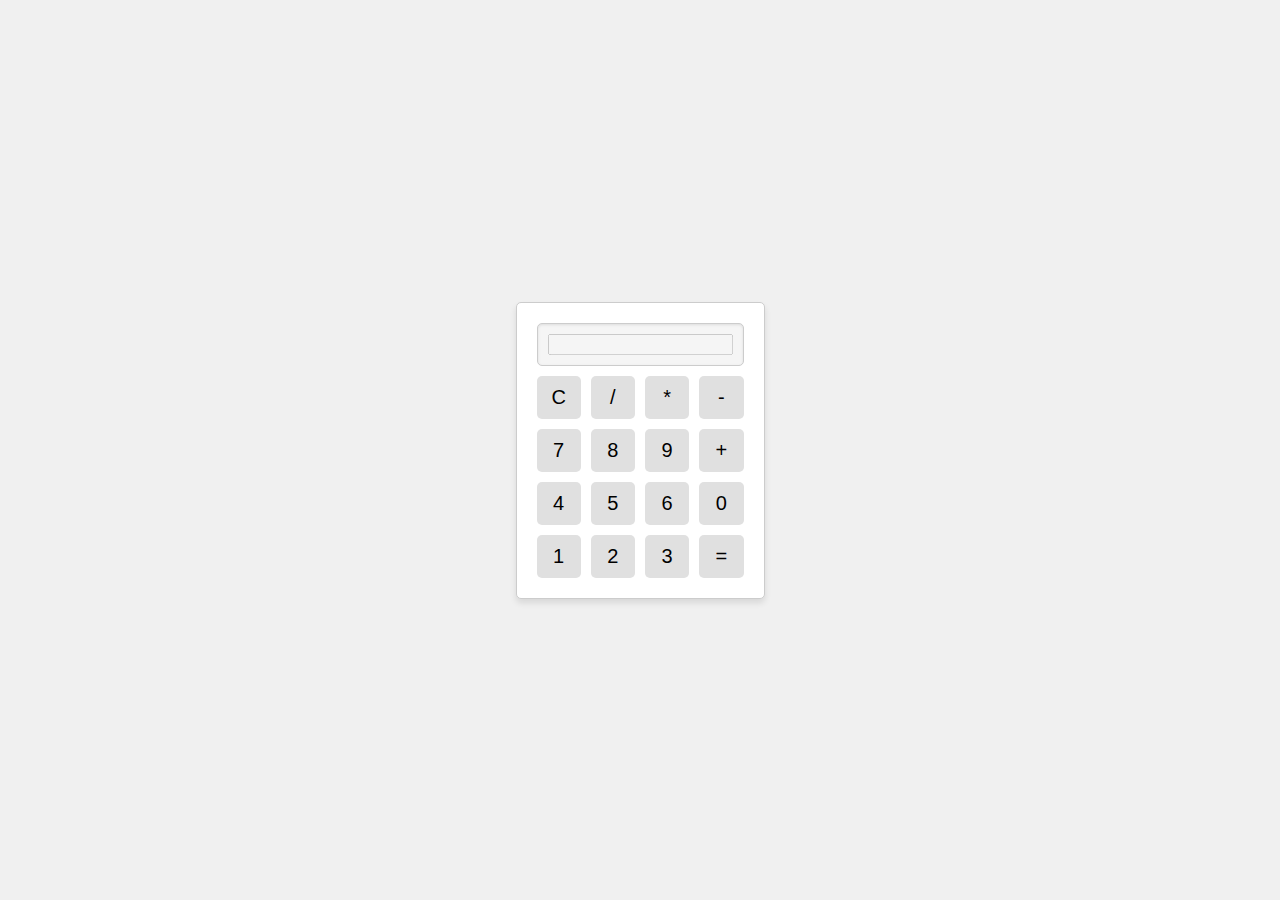
<file: Calculator/index.html>
<!DOCTYPE html>
<html lang="en">

<head>
    <meta charset="UTF-8">
    <meta name="viewport" content="width=device-width, initial-scale=1.0">
    <link rel="stylesheet" href="style.css">
    <title>Basic Calculator</title>
</head>

<body>
    <div class="calculator">
        <div class="display">
            <input type="text" id="inputField" disabled>
        </div>
        <button class="button" id="clear">C</button>
        <button class="button" id="divide">/</button>
        <button class="button" id="multiply">*</button>
        <button class="button" id="subtract">-</button>
        <button class="button" id="7">7</button>
        <button class="button" id="8">8</button>
        <button class="button" id="9">9</button>
        <button class="button" id="add">+</button>
        <button class="button" id="4">4</button>
        <button class="button" id="5">5</button>
        <button class="button" id="6">6</button>
        <button class="button" id="0">0</button>
        <button class="button" id="1">1</button>
        <button class="button" id="2">2</button>
        <button class="button" id="3">3</button>
        
        <button class="button" id="equals">=</button>
        
    </div>
    <script src="script.js"></script>
</body>

</html>
</file>
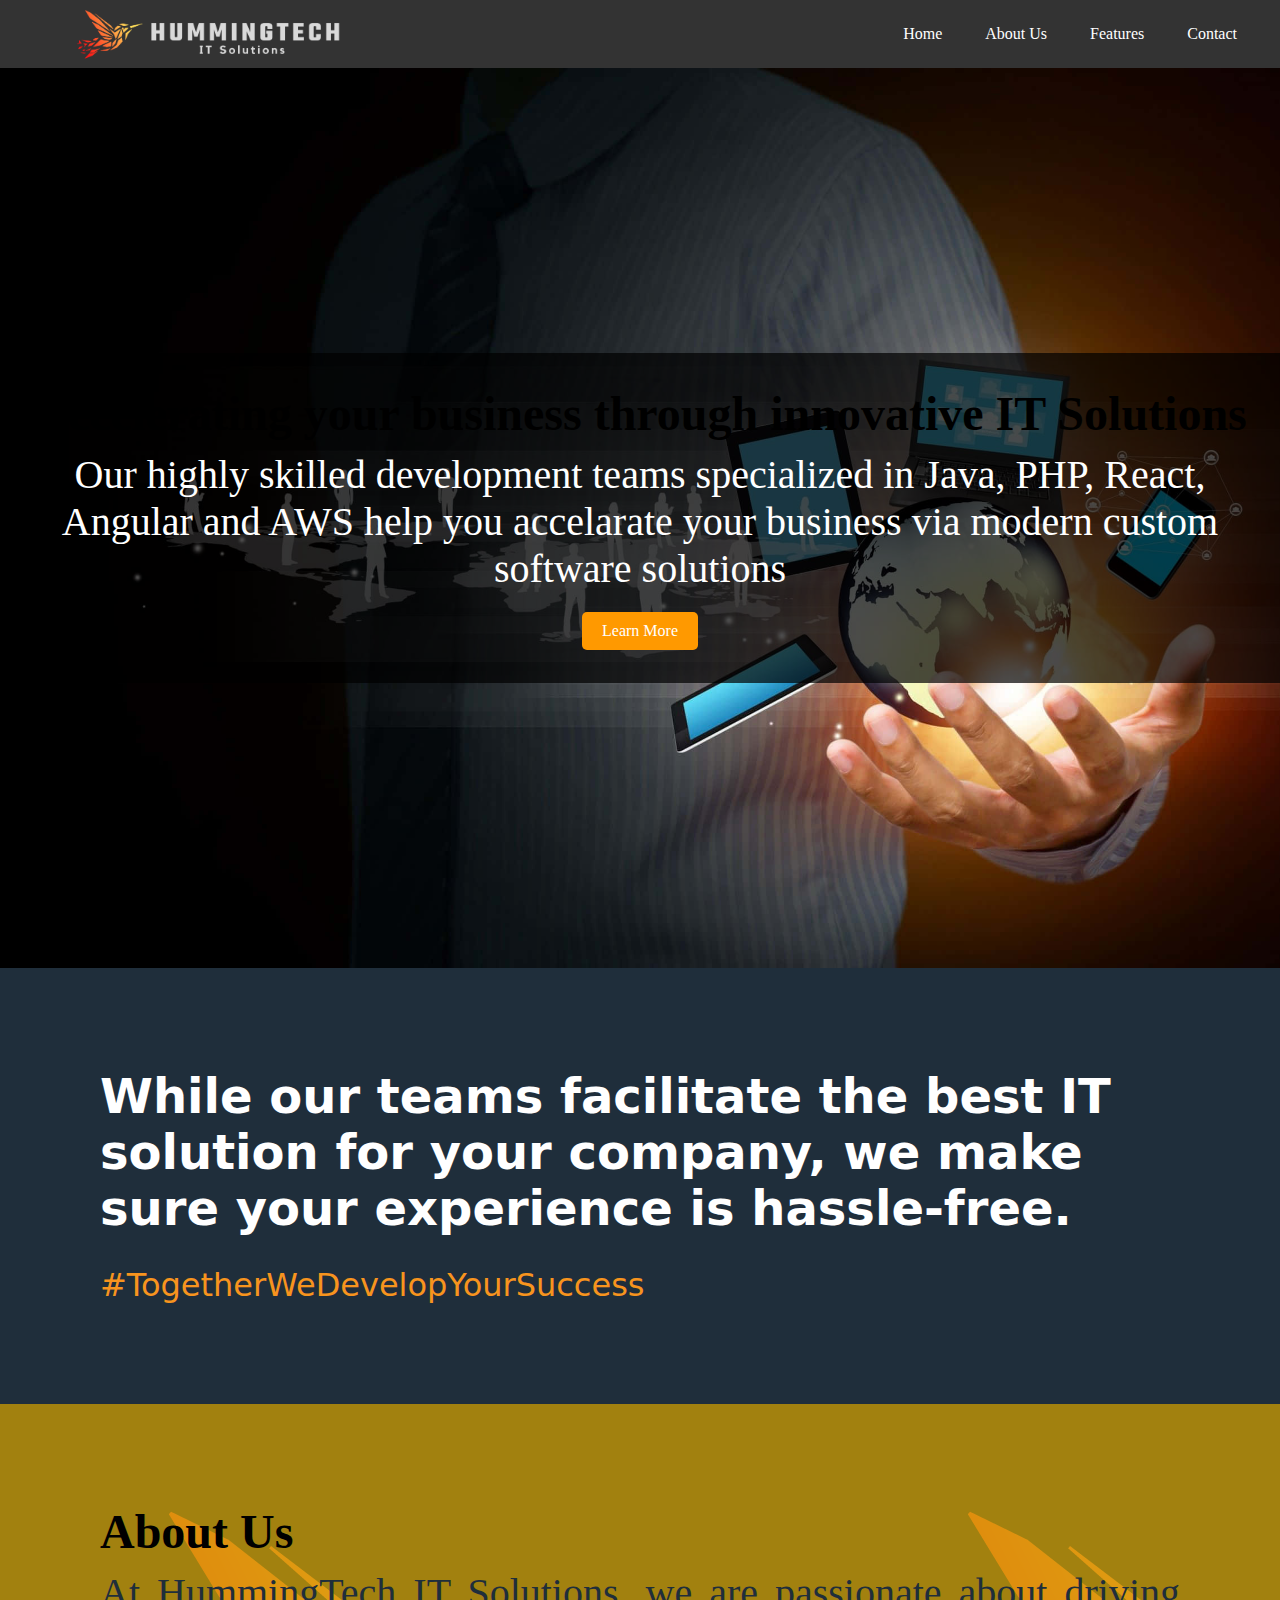
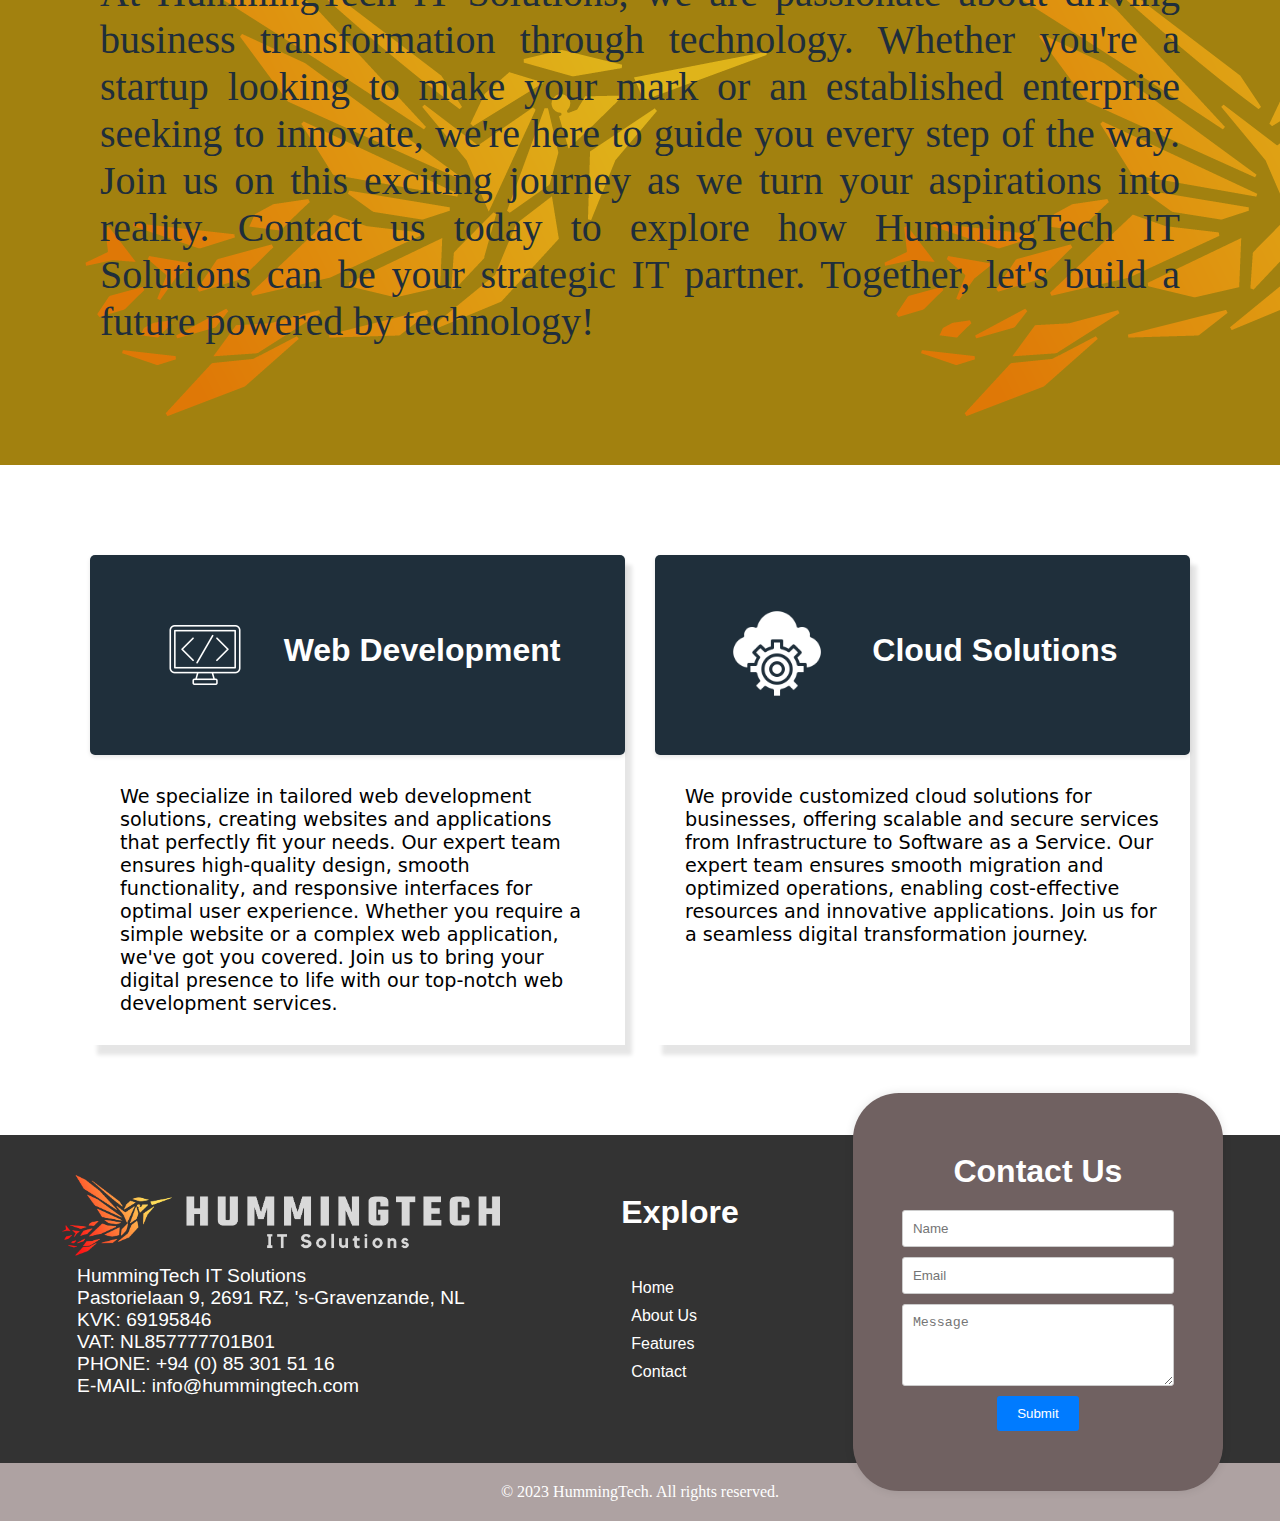
<file: Landing Page/index.html>
<!DOCTYPE html>
<html lang="en">

<head>
    <meta charset="UTF-8">
    <meta name="viewport" content="width=, initial-scale=1.0">
    <title>Landing Page</title>
    <link rel="stylesheet" href="style.css" type="text/css">
</head>

<body>
    <nav class="navbar">
        <div class="logo"><img src="logo.png.png" alt="Logo"></div>
        <ul class="nav-links">
            <li><a href="#hero">Home</a></li>
            <li><a href="#about">About Us</a></li>
            <li><a href="#features">Features</a></li>

            <li><a href="#contact">Contact</a></li>
        </ul>
    </nav>

    <section id="hero" class="hero">
        <div class="overlay">
            <h1>Accelerating your business through innovative IT Solutions</h1>
            <p>Our highly skilled development teams specialized in Java, PHP, React, Angular and AWS
                help you accelarate your business via modern custom software solutions</p>
            <a href="#features" class="cta-button">Learn More</a>
        </div>
    </section>
    <section class="slogan">

        <div style="opacity: 1; transform: none;">
            <h2 class="h2">While our teams facilitate the best IT solution
                for your company, we make sure your experience is hassle-free.</h2>
            <h3 class="h3">#TogetherWeDevelopYourSuccess
            </h3>
        </div>
    </section>
    <section id="about" class="about">
        <div class="overlay2">
            <h1>About Us</h1>

            <p>At HummingTech IT Solutions, we are passionate about driving business transformation through technology.
                Whether you're a startup looking to make your mark or an established enterprise seeking to innovate,
                we're here to guide you every step of the way.
                Join us on this exciting journey as we turn your aspirations into reality.

                Contact us today to explore how HummingTech IT Solutions can be your strategic IT partner. Together,
                let's build a future powered by technology!</p>


            <a href="#about"></a>
        </div>
    </section>



    <section id="features" class="features">
        <div class="box">
            <div class="feature">
                <h2>Web Development</h2>
                <img src="sdlogo.png" alt="sdlogo">

            </div>
            <div class="row">
                <p>We specialize in tailored web development solutions, creating websites and applications that
                    perfectly fit your needs. Our expert team ensures high-quality design, smooth functionality, and
                    responsive interfaces for optimal user experience. Whether you require a simple website or a complex
                    web application, we've got you covered.
                    Join us to bring your digital presence to life with our top-notch web development services.</p>
            </div>


        </div>
        <div class="box">
            <div class="feature">
                <h2>Cloud Solutions</h2>
                <img src="cloud.png" alt="cloudlogo">
            </div>
            <div class="row">
                <p>We provide customized cloud solutions for businesses, offering scalable and secure services from
                    Infrastructure to Software as a Service.
                    Our expert team ensures smooth migration and optimized operations,
                    enabling cost-effective resources and innovative applications.
                    Join us for a seamless digital transformation journey.</p>
            </div>
        </div>

    </section>

    <section id="contact" class="contact">

        <div class="contactinfo">
            <img src="logofooter.png" alt="Logo">
            <p> HummingTech IT Solutions<br>

                Pastorielaan 9, 2691 RZ, 's-Gravenzande, NL <br>
                
                KVK: 69195846 <br>
                
                VAT: NL857777701B01 <br>
                
                PHONE: +94 (0) 85 301 51 16 <br>
                
                E-MAIL: info@hummingtech.com</p>
        </div>
        <div class="explore">
            <h2>Explore</h2>
            <ul class="navlinks">
                <li><a href="#hero">Home</a></li>
                <li><a href="#about">About Us</a></li>
                <li><a href="#features">Features</a></li>

                <li><a href="#contact">Contact</a></li>
            </ul>



        </div>
        <div class="contact-form">

            <h2>Contact Us</h2>
            <form action="#" method="POST">

                <input type="text" id="name" name="name" placeholder="Name">


                <input type="email" id="email" name="email" placeholder="Email" required>


                <textarea id="message" name="message" rows="4" placeholder="Message" required></textarea>

                <button type="submit">Submit</button>
            </form>
        </div>

    </section>
    
    <footer class="footer">
        <p>&copy; 2023 HummingTech. All rights reserved.</p>
    </footer>

</body>

</html>
</file>
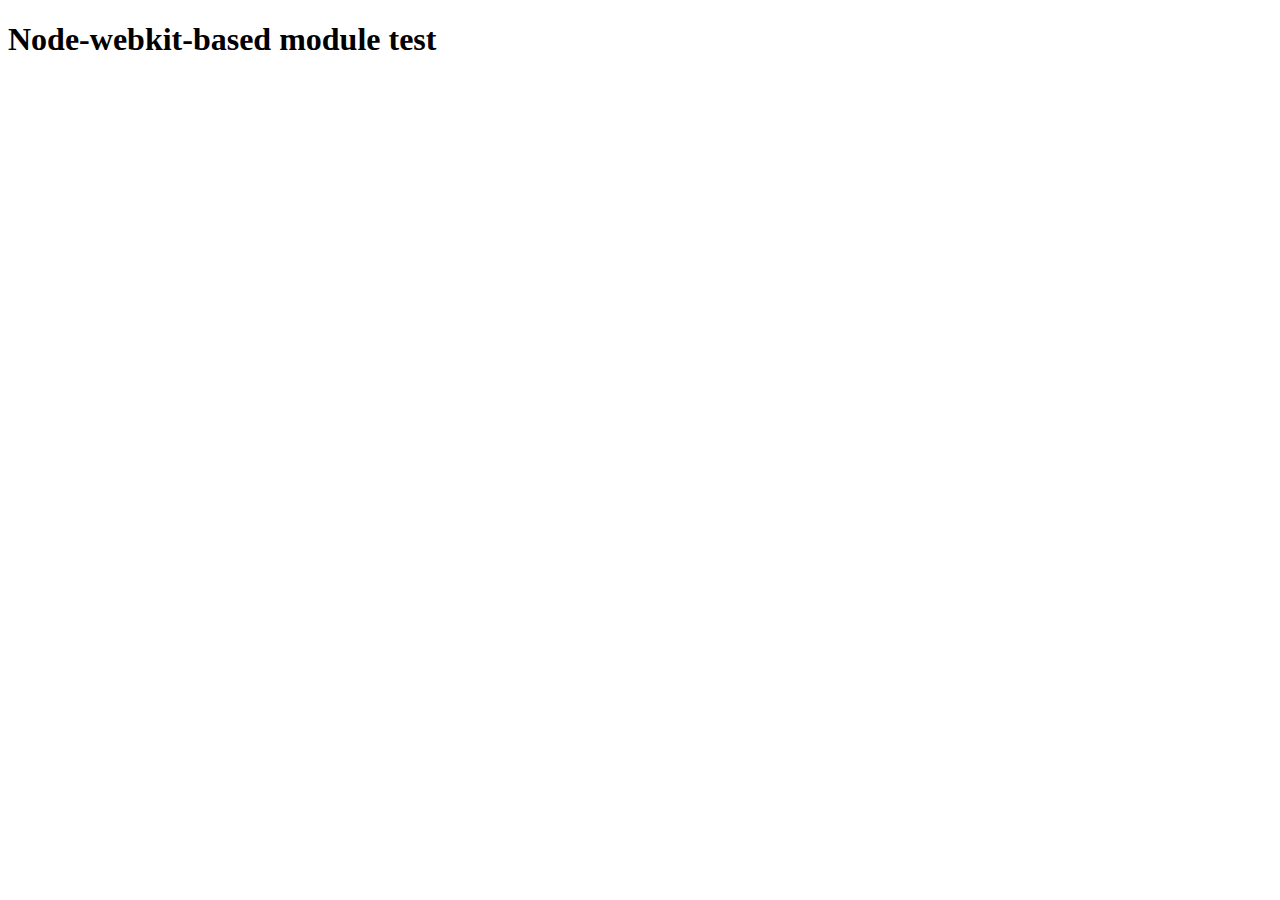
<file: SearchJob/backend/node_modules/@mapbox/node-pre-gyp/lib/util/nw-pre-gyp/index.html>
<!doctype html>
<html>
<head>
<meta charset="utf-8">
<title>Node-webkit-based module test</title>
<script>
function nwModuleTest(){
   var util = require('util');
   var moduleFolder = require('nw.gui').App.argv[0];
   try {
      require(moduleFolder);
   } catch(e) {
      if( process.platform !== 'win32' ){
         util.log('nw-pre-gyp error:');
         util.log(e.stack);
      }
      process.exit(1);
   }
   process.exit(0);
}
</script>
</head>
<body onload="nwModuleTest()">
<h1>Node-webkit-based module test</h1>
</body>
</html>
</file>
<file: Calculator/style.css>
body {
    display: flex;
    justify-content: center;
    align-items: center;
    height: 100vh;
    margin: 0;
    background-color: #f0f0f0;
}

.calculator {
    display: grid;
    grid-template-columns: repeat(4, 1fr);
    grid-gap: 10px;
    max-width: 300px;
    padding: 20px;
    border: 1px solid #ccc;
    border-radius: 5px;
    background-color: white;
    box-shadow: 0px 4px 6px rgba(0, 0, 0, 0.1);
}

.display {
    grid-column: span 4;
    display: flex;
    justify-content: flex-end;
    align-items: center;
    padding: 10px;
    background-color: #f5f5f5;
    border: 1px solid #ccc;
    border-radius: 5px;
    box-shadow: inset 0px 1px 3px rgba(0, 0, 0, 0.1);
}

.button {
    font-size: 20px;
    padding: 10px;
    border: none;
    border-radius: 5px;
    background-color: #e0e0e0;
    cursor: pointer;
}

.button:hover {
    background-color: #ccc;
}
</file>
<file: Landing Page/style.css>
/* Reset default margin and padding for all elements */
body,
h1,
h2,
h3,
p {
    margin: 0;
    padding: 0;
}

/* Style the navigation bar */
.navbar {
    display: flex;
    justify-content: space-between;
    align-items: center;
    padding: 0px;
    background-color: #333;
    color: white;
}

.navbar .logo img {
    width: 450px;

}

.nav-links {
    list-style: none;
    display: flex;
}

.nav-links li {
    margin-right: 43px;
}

.nav-links a {
    text-decoration: none;
    color: white;
}

.nav-links a:hover {
    color: #dd922f;
}

/* Style the hero section */
.hero {
    background-image: url('background.jpg');
    background-size: cover;
    background-position: center;
    color: white;
    text-align: center;
    height: 100vh;
    display: flex;
    justify-content: center;
    align-items: center;
}

.about {
    background-image: url(aboutng.png);
}

.overlay {
    background-color: rgba(0, 0, 0, 0.7);
    padding: 33px;


}

.overlay2 {
    background-color: rgba(209, 163, 0, 0.7);
    padding: 100px;
    color: #1f2e3b;


}

h1 {
    font-size: 3rem;
    margin-bottom: 10px;
    color: black;
}

.overlay p {
    font-size: 2.5rem;
    margin-bottom: 20px;
    text-align: center;
}


.overlay2 p {
    font-size: 2.5rem;
    margin-bottom: 20px;
    text-align: justify;
    font-weight: 400;
}

.cta-button {
    display: inline-block;
    padding: 10px 20px;
    background-color: #ff9900;
    color: white;
    text-decoration: none;
    border-radius: 5px;
}

.cta-button:hover {
    background-color: #e68200;
}

.slogan {
    padding: 100px;
    background-color: #1f2e3b;
    font-family: system-ui, -apple-system, Segoe UI, Roboto, Helvetica, Arial, sans-serif, Apple Color Emoji, Segoe UI Emoji;
}

.slogan h2 {
    font-weight: 700;
    font-size: 3rem;
    color: white;
    margin-bottom: 30px;

}

.slogan h3 {
    font-weight: 500;
    font-size: 2rem;
    color: #f7941e;
}

/* Style the features section */
.features {
    display: grid;
    grid-template-columns: 1fr 1fr;
    /* Two equal-width columns */
    gap: 0px 30px;
    /* Gap between columns */
    max-width: 1350px;
    margin: 0 auto;
    padding: 90px;

}

.box {
    box-shadow: 7px 10px 4px rgba(0, 0, 0, 0.1)
}

.box .row {

    font: 1.2rem sans-serif;
    font-weight: 50;
    padding: 30px;
}

.feature {
    color: white;
    display: flex;
    text-align: center;
    padding: 50px;
    border-radius: 5px;
    background-color: #1f2f3b;
    box-shadow: 0 2px 4px rgba(0, 0, 0, 0.1);
    align-items: center;
    flex-direction: row-reverse;
    justify-content: space-around;
    margin-bottom: 0;

}



.feature h2 {
    font-family: 'Gill Sans', 'Gill Sans MT', Calibri, 'Trebuchet MS', sans-serif;
    font-size: 2rem;
    margin-bottom: 10px;
}

.feature img {
    filter: invert(100%);
    width: 100px;
}


.box .row p {
    font-family: system-ui, -apple-system, BlinkMacSystemFont, 'Segoe UI', Roboto, Oxygen, Ubuntu, Cantarell, 'Open Sans', 'Helvetica Neue', sans-serif;
}

.contact .contactinfo {
    display: flex;
    flex-direction: column;

}

.contact .explore {

    flex-direction: column;
}

/* Style the contact section */
.contact {
    display: flex;
    font-family: sans-serif;
    justify-content: space-around;
    align-items: center;
    height: 208px;
    padding: 53px 0 67px 0;
    background-color: #333;
    color: white;
}

.contact h2 {
    text-align: center;
    font-size: 2rem;
    margin-bottom: 20px;
}

.contact p {
    font-size: 1.2rem;
    margin-bottom: 30px;
}

.contact-button {
    display: inline-block;
    padding: 10px 20px;
    background-color: #ff9900;
    color: white;
    text-decoration: none;
    border-radius: 5px;
}

.contact-button:hover {
    background-color: #e68200;
}

.navlinks {
    text-align: left;
    list-style: none;
    display: inline;
}

.navlinks li {
    margin: 10px;
}

.navlinks a {
    text-decoration: none;
    color: white;
}

.navlinks a:hover {
    color: #dd922f;
}

.contactinfo img {
    width: 450px;
}

.contactinfo p {
    margin-left: 20px;
}

.navlinks {
    text-align: left;
    list-style: none;
    display: inline;
}

.navlinks li {
    margin: 10px;
}

.navlinks a {
    text-decoration: none;
    color: white;
}

.navlinks a:hover {
    color: #dd922f;
}

.contactinfo img {
    width: 450px;
}

.contactinfo p {
    margin-left: 20px;
}

/* Style the footer */
.footer {
    text-align: center;
    padding: 20px;
    background-color: #aea2a2;
    color: white;
}

.contact-form {


    background-color: #706161;
    padding: 60px;
    border-radius: 46px;
    box-shadow: 0 0 10px rgba(0, 0, 0, 0.1);
}

form {
    display: grid;
    gap: 10px;
    justify-items: center;
    width: 250px;
}



input,
textarea {
    width: 100%;
    padding: 10px;
    border: 1px solid #ccc;
    border-radius: 3px;
    color: black;
}

button {
    background-color: #007bff;
    color: white;
    border: none;
    padding: 10px 20px;
    border-radius: 3px;
    cursor: pointer;
}

button:hover {
    background-color: #0056b3;
}
</file>
